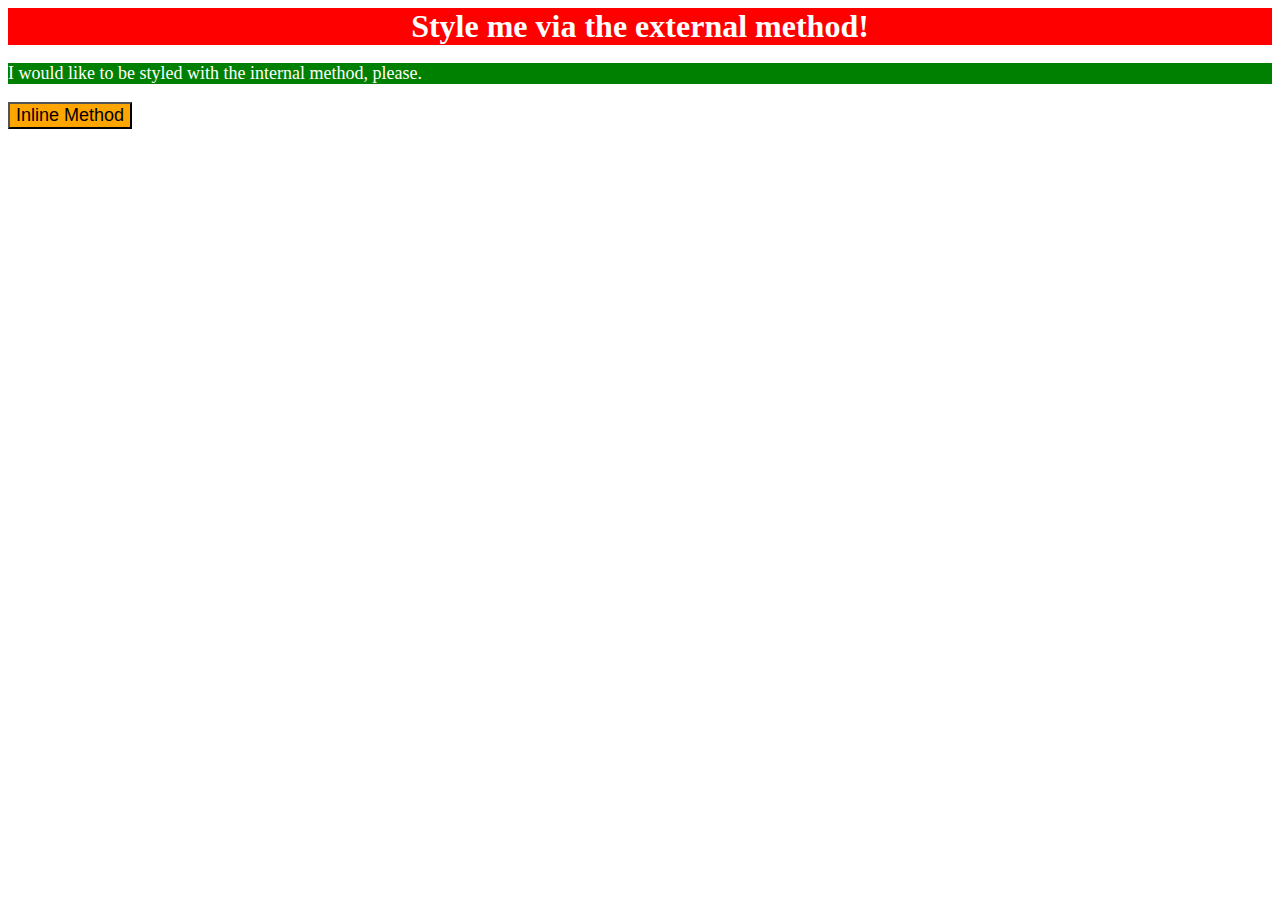
<file: foundations/01-css-methods/index.html>
<!DOCTYPE html>
<html lang="en">
  <head>
    <meta charset="UTF-8">
    <meta http-equiv="X-UA-Compatible" content="IE=edge">
    <meta name="viewport" content="width=device-width, initial-scale=1.0">
    <link rel="stylesheet" href="./styles.css">
    <title>Methods for Adding CSS</title>
   <style>
    p {
      color: white;
      background-color: green;
      font-size: 18px;
    }
    
    </style>
  </head>
  <body>
    <div>Style me via the external method!</div>
    <p>I would like to be styled with the internal method, please.</p>
    <button style="background-color: orange; font-size: 18px;">Inline Method</button>
  </body>
</html>
</file>
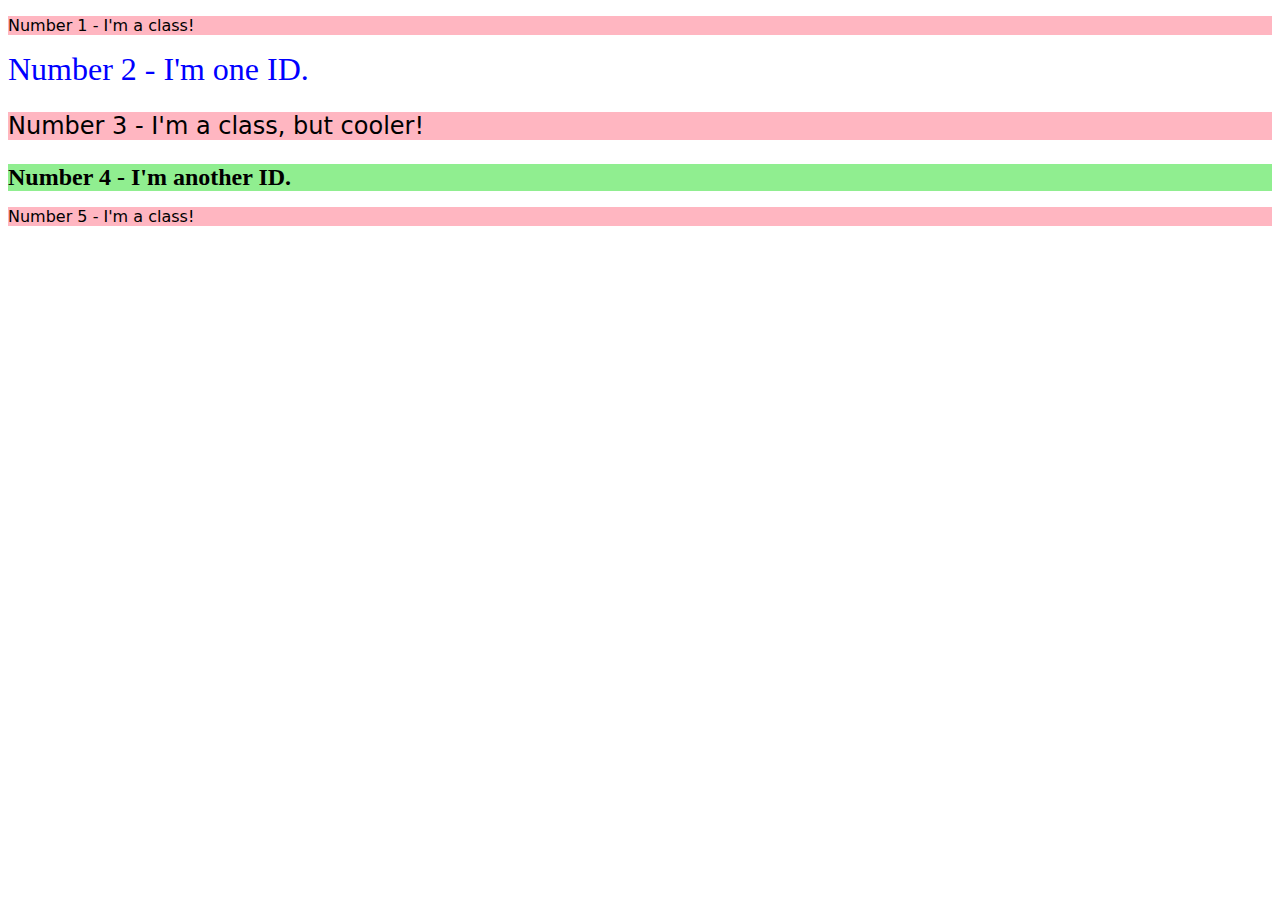
<file: foundations/02-class-id-selectors/index.html>
<!DOCTYPE html>
<html lang="en">
  <head>
    <meta charset="UTF-8">
    <meta http-equiv="X-UA-Compatible" content="IE=edge">
    <meta name="viewport" content="width=device-width, initial-scale=1.0">
    <title>Class and ID Selectors</title>
    <link rel="stylesheet" href="./style.css">
  </head>
  <body>
    <p class="p_1">Number 1 - I'm a class!</p>
    <div id="div_2">Number 2 - I'm one ID.</div>
    <p class="p_2">Number 3 - I'm a class, but cooler!</p>
    <div id="div_4">Number 4 - I'm another ID.</div>
    <p class="p_1">Number 5 - I'm a class!</p>
  </body>
</html>
</file>
<file: foundations/01-css-methods/styles.css>
div{
    color: white;
    background-color: red;
    text-align: center;
    margin: 0 auto;
    font-size: 32px;
    font-weight: bold;
}
</file>
<file: foundations/02-class-id-selectors/style.css>
.p_1{
        background-color: lightpink;
        font-family: Verdana, DejaVu Sans, sans-serif;
    }

    #div_2{
        color: blue;
        font-size: 32px;    
    }

    .p_2{
        background-color: lightpink;
        font-family: Verdana, DejaVu Sans, sans-serif;
        font-size: 24px;
    }

    #div_4{
        background-color: lightgreen;
        font-size: 24px;
        font-weight: bold;
    }
</file>
